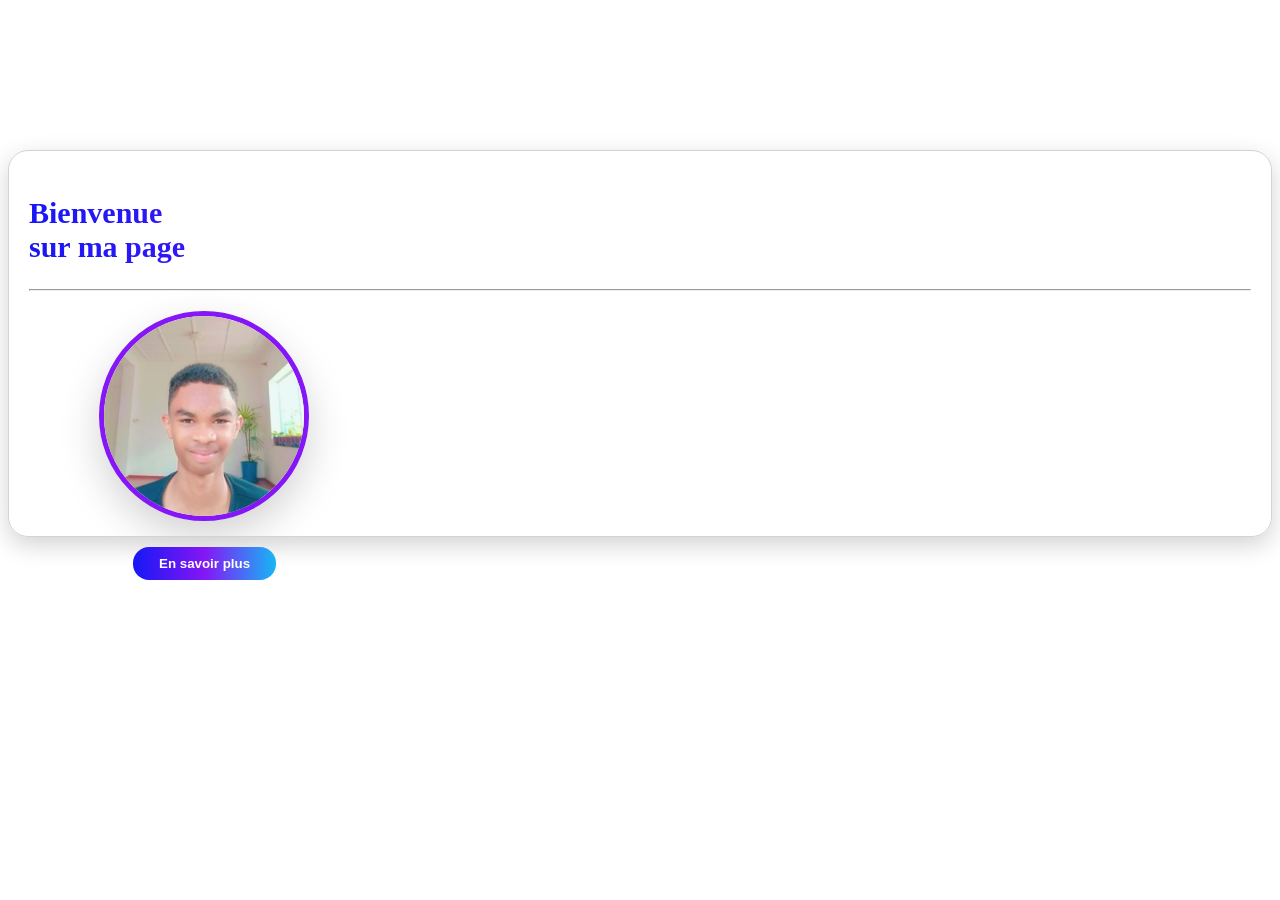
<file: index.html>
<!DOCTYPE html>
<html>
  <head>
    <meta name="viewport" content="width=device-width, initial-scale=1.0">
    <link rel="stylesheet" href="style.css" type="text/css" media="all" />
    <title>Portofolio</title>
  </head>
  <body>
    
    <div id="boiteP">
      <h2 class="titre">Bienvenue <br>sur ma page</h2>
      <hr />
      <div id="liens">
        <a href="about.html">À propos</a>
        <a href="Contact.html">Contact</a>
      </div>
      <img src="/img/InShot_20250617_113313394.jpg" class="img1"/>
    </div>
    <button id="savoir">En savoir plus</button>
    <script src="main.js" type="text/javascript" charset="utf-8"></script>
  </body>
</html>
</file>
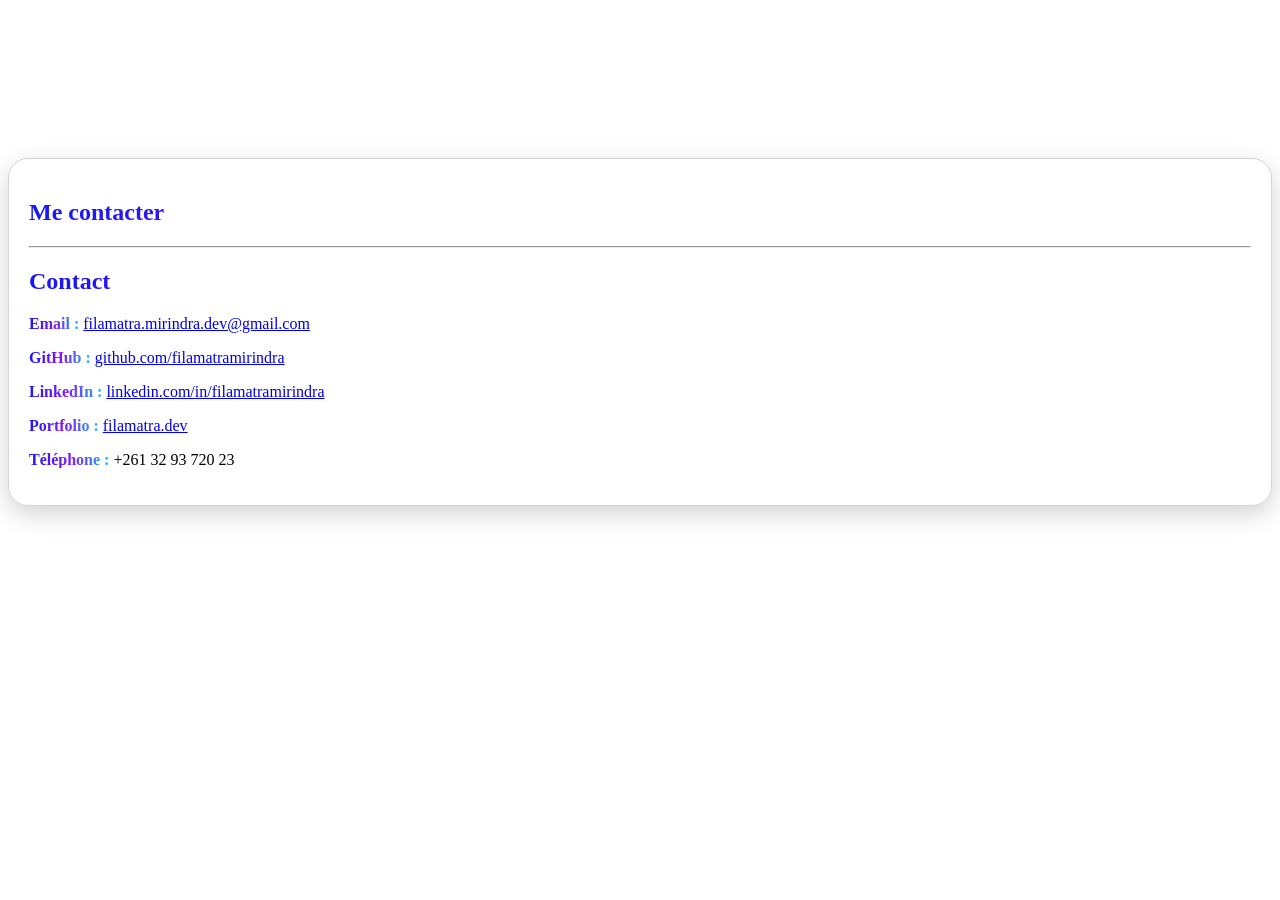
<file: Contact.html>
<!DOCTYPE html>
<html>

<head>
  <meta charset="UTF-8">
  <meta name="viewport" content="width=device-width, initial-scale=1">
  <link rel="stylesheet" href="style3.css" type="text/css" media="all" />
  <title>Contact</title>
</head>
<body>
  <div class="boiteP">
  <h2 class="titre">Me contacter</h2>
  <hr>
  <section id="contact">
  <h2>Contact</h2>
  <p><strong>Email :</strong> <a href="mailto:filamatra.mirindra.dev@gmail.com">filamatra.mirindra.dev@gmail.com</a></p>
  <p><strong>GitHub :</strong> <a href="https://github.com/filamatramirindra" target="_blank">github.com/filamatramirindra</a></p>
  <p><strong>LinkedIn :</strong> <a href="https://linkedin.com/in/filamatramirindra" target="_blank">linkedin.com/in/filamatramirindra</a></p>
  <p><strong>Portfolio :</strong> <a href="https://filamatra.dev" target="_blank">filamatra.dev</a></p>
  <p><strong>Téléphone :</strong> +261 32 93 720 23</p>
</section>
  </div>
</body>
</html>
</file>
<file: style.css>
body{
  font-size: 15pt;
}

@keyframes boiteIntro{
  0%{
    opacity: 0;
  }
  100%{
    opacity: 1;
  }
}

@keyframes textIntro {
  0%{
    opacity: 0;
    background: linear-gradient(to right, #1618F5 0%, #8516F5 100%);
    -webkit-background-clip: text;
    background-clip: text;
    -webkit-text-fill-color: transparent;
    transform: rotate(20deg);
    transform: translateX(-30px);
  }
  100%{
    opacity: 1;
    transform: rotate(0deg);
    transform: translateX(0px);
  }
}

@keyframes introLiens {
  0%{
    opacity: 0;
    transform: translateY(50px);
  }
  100%{
    opacity: 1;
    transform: translateY(0);
  }
}

@keyframes introBut {
  0%{
    transform: translateY(55px);
    opacity: 0;
  }
  100%{
    transform: translateY(0);
    opacity: 1;
  }
}

#boiteP {
  border: solid 1px lightgrey;
  padding: 20px;
  border-radius: 20px;
  box-shadow: 0px 8px 24px lightgrey;
  margin-top: 150px;
  animation: boiteIntro 2s ease-out;
}

#liens {
  display: flex;
  justify-content: space-evenly;
  background: ghostwhite;
  padding: 10px;
  border-radius: 8px;
  animation: introLiens 1s ease-out;
}

a {
  text-decoration: none;
  background: linear-gradient(to right, #1618F5 0%, #8516F5 50%, #16B7F5 100%);
  -webkit-background-clip: text;
  background-clip: text;
  -webkit-text-fill-color: transparent;
  font-weight: bold;
  padding: 2px;
}

.img1 {
  width: 200px;
  position: relative;
  left: 70px;
  top: 10px;
  border-radius: 50%;
  box-shadow: 0 16px 40px lightgrey;
  border: solid 5px #8516F5;
}



.titre {
  background: linear-gradient(to right, #1618F5 0%, #8516F5 50%, #16B7F5 100%);
  -webkit-background-clip: text;
  background-clip: text;
  -webkit-text-fill-color: transparent;
  animation: textIntro 2s ease-out;
}

#savoir {
  padding: 9px 26px 9px 26px;
  border-radius: 16px;
  font-weight: bold;
  border: none;
  color: white;
  background: linear-gradient(to right, #1618F5 0%, #8516F5 50%, #16B7F5 100%);
  ;
  position: relative;
  left: 125px;
  top: 10px;
  transition: color 0.5s ease-in-out;
  animation: introBut 1s ease-out;
}

#savoir:active {
  background: linear-gradient(to right, #1618F5 0%, #8516F5 50%, #16B7F5 100%);
  -webkit-background-clip: text;
  background-clip: text;
  -webkit-text-fill-color: transparent;
  border: solid 1px #8516F5;
}
</file>
<file: style3.css>
@keyframes introBoite{
  0%{
    opacity: 0;
    transform: translateY(40px);
  }
  100%{
    opacity: 1;
    transform: translateY(0);
  }
}

h2 {
  text-decoration: none;
  background: linear-gradient(to right, #1618F5 0%, #8516F5 50%, #16B7F5 100%);
  -webkit-background-clip: text;
  background-clip: text;
  -webkit-text-fill-color: transparent;
  font-weight: bold;
}


strong{
  text-decoration: none;
  background: linear-gradient(to right, #1618F5 0%, #8516F5 50%, #16B7F5 100%);
  -webkit-background-clip: text;
  background-clip: text;
  -webkit-text-fill-color: transparent;
  font-weight: bold;
}

.boiteP {
  padding: 20px;
  border: solid 1px lightgrey;
  padding: 20px;
  border-radius: 20px;
  box-shadow: 0px 8px 24px lightgrey;
  animation: introBoite 2s ease-out;
  position: relative;
  top: 150px;
}
</file>
